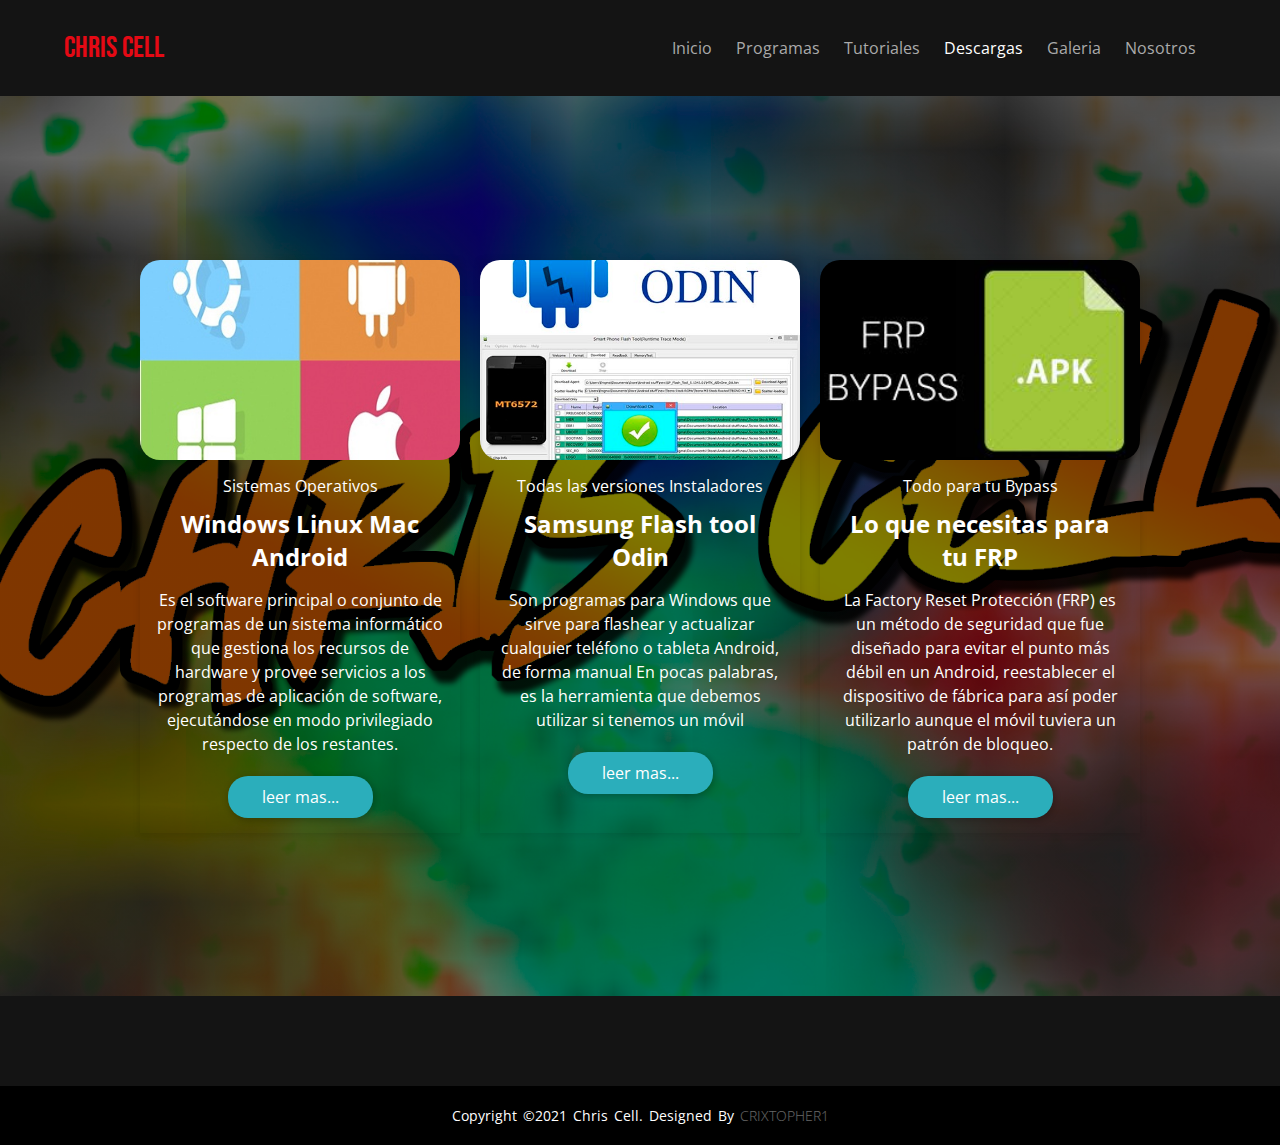
<file: menu/descargas/descargas.html>
<!DOCTYPE html>
<html lang="en">
<head>
	<meta charset="UTF-8">
	<meta name="viewport" content="width=device-width, initial-scale=1.0">
	<link rel="stylesheet" href="../../css/descargas.css">
	<link href="https://fonts.googleapis.com/css2?family=Bebas+Neue&family=Open+Sans:wght@400;600&display=swap" rel="stylesheet"> 
	<title>Chriss Cell</title>
    <link rel="shortcut icon" href="../../img/favico.png">
</head>
<body>
	<header>
		<div class="contenedor">
			<a href="../../index.html" class="logo"><h2 class="logotipo">Chris Cell</h2></a>
			<nav>
                
				<a href="../../index.html">Inicio</a> 
				<a href="../programas/programas.html"> Programas</a>
				<a href="../tutoriales/tutoriales.html">Tutoriales</a>
				<a href="../descargas/descargas.html" class="activo">Descargas</a>
				<a href="../galeria/galeria.html">Galeria</a>
				<a href="../nosotros/nosotros.html">Nosotros</a>
			</nav>
		</div>
	</header>
    
    <div class="pelicula-principal">
        
    <section class="post-list">
        <div class="content_1">
            <article class="post">
                <div class="post-header">
                    <div class="post-img-1"></div>
                </div>
                <div class="post-body">
                    <span>Sistemas Operativos</span>
                    <h2>Windows Linux Mac Android</h2>
                    <p>Es el software principal o conjunto de programas de un sistema informático que gestiona los recursos de hardware y provee servicios a los programas de aplicación de software, ejecutándose en modo privilegiado respecto de los restantes.</p>
                    <a href="sistemas.html" class="post-link">leer mas...</a>
                </div>
            </article>

            <article class="post">
                <div class="post-header">
                    <div class="post-img-2"></div>
                </div>
                <div class="post-body">
                    <span>Todas las versiones Instaladores</span>
                    <h2>Samsung Flash tool Odin</h2>
                    <p>Son programas para Windows que sirve para flashear y actualizar cualquier teléfono o tableta Android,  de forma manual En pocas palabras, es la herramienta que debemos utilizar si tenemos un móvil</p>
                    <a href="instaladores.html" class="post-link">leer mas...</a>
                </div>
            </article>

            <article class="post">
                <div class="post-header">
                    <div class="post-img-3"></div>
                </div>
                <div class="post-body">
                    <span>Todo para tu Bypass</span>
                    <h2>Lo que necesitas para tu FRP</h2>
                    <p>La Factory Reset Protección (FRP) es un método de seguridad que fue diseñado para evitar el punto más débil en un Android, reestablecer el dispositivo de fábrica para así poder utilizarlo aunque el móvil tuviera un patrón de bloqueo.</p>
                    <a href="frp.html" class="post-link">leer mas...</a>
                </div>
            </article>


        </div>

    </section>
   
          
    </div>
	<footer>
        <div class="footer-bottom">
            <p>copyright &copy;2021 Chris Cell. designed by <span>Crixtopher1</span></p>
        </div>
    </footer>
</body>
</html>
</file>
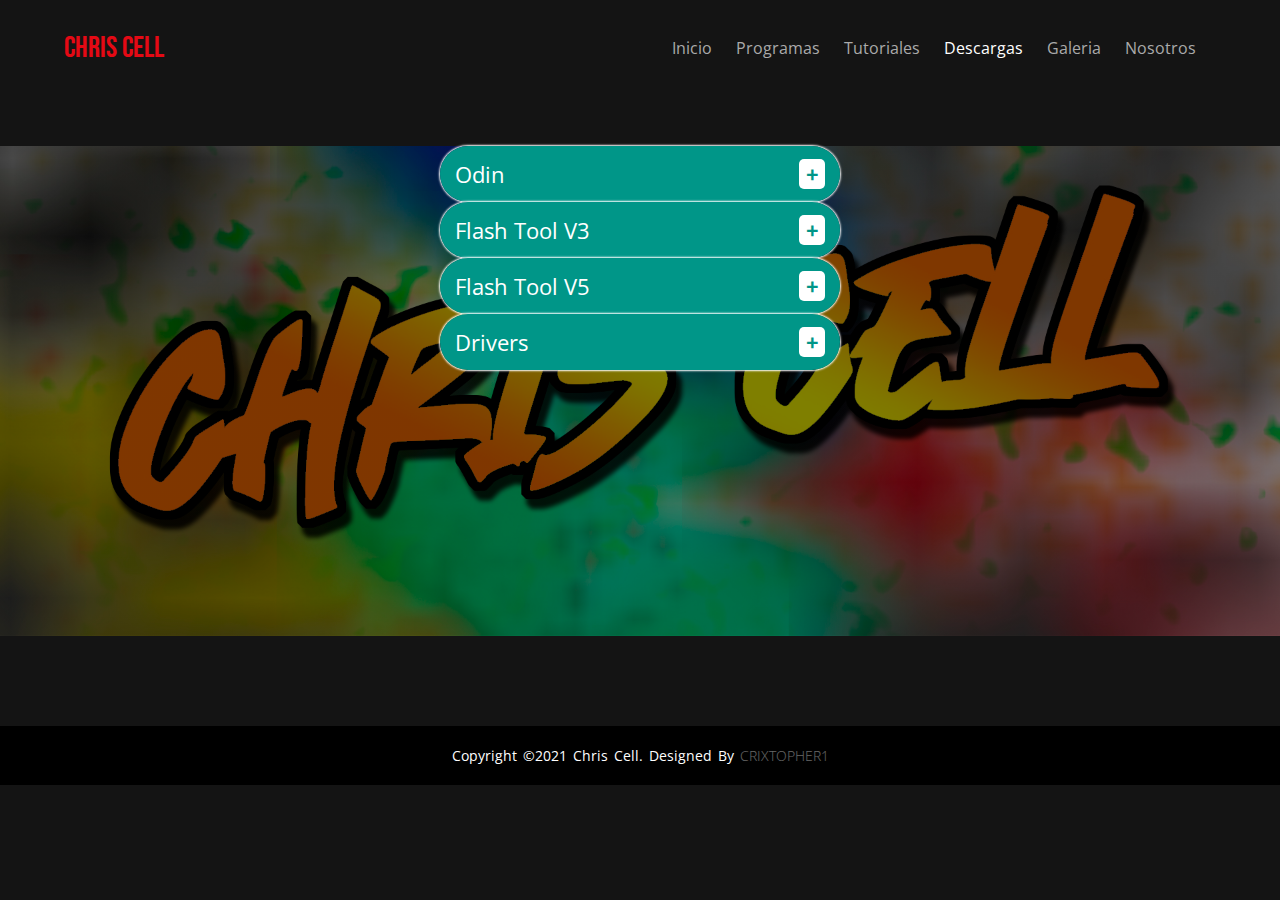
<file: menu/descargas/instaladores.html>
<!DOCTYPE html>
<html lang="en">
<head>
	<meta charset="UTF-8">
	<meta name="viewport" content="width=device-width, initial-scale=1.0">
	<link rel="stylesheet" href="../../css/descargas.css">
	<link href="https://fonts.googleapis.com/css2?family=Bebas+Neue&family=Open+Sans:wght@400;600&display=swap" rel="stylesheet"> 
	<title>Chriss Cell</title>
	<link rel="shortcut icon" href="../../img/favico.png">
</head>
<body>
	<header>
		<div class="contenedor">
			<a href="../../index.html" class="logo"><h2 class="logotipo">Chris Cell</h2></a>
			<nav>
                
				<a href="../../index.html">Inicio</a> 
				<a href="../programas/programas.html"> Programas</a>
				<a href="../tutoriales/tutoriales.html">Tutoriales</a>
				<a href="../descargas/descargas.html"class="activo">Descargas</a>
				<a href="../galeria/galeria.html">Galeria</a>
				<a href="../nosotros/nosotros.html">Nosotros</a>
			</nav>
		</div>
	</header>
    
   <div class="pelicula-principal">
        
   
		<div class="cont-menu">

            <div class="cont-enlace">

                <div class="opcion">
                    <p>Odin</p>
                    <p class="icono"> + </p>
                </div>

                <div class="enlace">
                    <a href="https://drive.google.com/file/d/1_0PMdM2eeMaPR1fGdozE52l8AB2Y-8Jn/view?usp=sharing" target="_blank">Odin3 v1.82</a>
                    <a href="https://drive.google.com/file/d/1UjqdZMzAkzYTds-_qELBedZBVntAAOQg/view?usp=sharing" target="_blank">Odin3 v1.85</a>
                    <a href="https://drive.google.com/file/d/1dIMktyCfMJM8w8xzAz5VKV2wvgwxOW2j/view?usp=sharing" target="_blank">Odin3 v1.86</a>
					<a href="https://drive.google.com/file/d/1qqWugoFQ5x5Exp_bHgOLugosl683KP4u/view?usp=sharing" target="_blank">Odin3 v1.87</a>
					<a href="https://drive.google.com/file/d/1eUSe5RMtl9us28X7OqNdI40rX5F1tYyl/view?usp=sharing" target="_blank">Odin3 v3.09</a>
					<a href="https://drive.google.com/file/d/1HgtX7quID5UAiylKle72YW3fEyoV0lBZ/view?usp=sharing" target="_blank">Odin3 v3.10.0</a>
					<a href="https://drive.google.com/file/d/189pwQWAV3lnXEMWQN6AEy7cPsYs_PJsa/view?usp=sharing" target="_blank">Odin3 v3.10.5</a>
					<a href="https://drive.google.com/file/d/1XowZ3v0RBStj7-QgYZmvI-qfJQmi-aUF/view?usp=sharing" target="_blank">Odin3 v3.10.6</a>
					<a href="https://drive.google.com/file/d/1CqxD6QRHS1UNqbWtIbdGMuHOH8N0hSps/view?usp=sharing" target="_blank">Odin3 v3.10.7</a>
					<a href="https://drive.google.com/file/d/11PvgI8QoKXrBiccqBoZBlwTzrjENP3am/view?usp=sharing" target="_blank">Odin3 v3.14.4</a>

                </div>

            </div>

            <div class="cont-enlace">

                <div class="opcion">
                    <p>Flash Tool V3</p>
                    <p class="icono"> + </p>
                </div>

                <div class="enlace">
                    <a href="https://drive.google.com/file/d/11q0canvHx9Nwpr0t_PSSPW2Dd6Qo4chr/view?usp=sharing" target="_blank">SP Flash Tool v3.1216</a>
					<a href="https://drive.google.com/file/d/1bGa_wjljZoY2FniPJ1iKT7psEmpnW8J-/view?usp=sharing" target="_blank">SP Flash Tool v3.1222</a>
					<a href="https://drive.google.com/file/d/1Wl1_OLovMdm_laPuK0FxASDY_-Dhw6Rf/view?usp=sharing" target="_blank">SP Flash Tool v3.1238</a>
					<a href="https://drive.google.com/file/d/1J4_oJwvr_rH1AhxZLo-cobYWa3GqIZti/view?usp=sharing" target="_blank">SP Flash Tool v3.1304</a>
					<a href="https://drive.google.com/file/d/1fFLjaRIEwCdXRjRspTwp1zo9E5pAWRxa/view?usp=sharing" target="_blank">SP Flash Tool v3.1312</a>
					<a href="https://drive.google.com/file/d/1REeNqdpP4fjYda2kw5M_3vTsX5WVMcm3/view?usp=sharing" target="_blank">SP Flash Tool v3.1316</a>
					<a href="https://drive.google.com/file/d/10M6rW3o78InyO_pGK6OYJf0HFtcim0eO/view?usp=sharing" target="_blank">SP Flash Tool v3.1328</a>
					<a href="https://drive.google.com/file/d/1frSSF0_0LVHDcdEOcz4fqxfZDPsxJbKm/view?usp=sharing" target="_blank">SP Flash Tool v3.1332</a>
					<a href="https://drive.google.com/file/d/1u03lKieGxSk2pHgNoBFDj1c1jWjOPX7p/view?usp=sharing" target="_blank">SP Flash Tool v3.1344</a>

                </div>

            </div>

			<div class="cont-enlace">

                <div class="opcion">
                    <p>Flash Tool V5</p>
                    <p class="icono"> + </p>
                </div>

                <div class="enlace">
                    <a href="https://drive.google.com/file/d/1znniVgKICcfGRWktRWTc7dVk6udmLhiy/view?usp=sharing" target="_blank">SP Flash Tool v5.1343</a>
					<a href="https://drive.google.com/file/d/1hvcSB4fsL3hRSmLWVWXZ_d6ZSCW9y6ed/view?usp=sharing" target="_blank">SP Flash Tool v5.1352</a>
					<a href="https://drive.google.com/file/d/1DlrUFjh1DEUo-IjGjmO01wjIDo5G-SaO/view?usp=sharing" target="_blank">SP Flash Tool v5.1436</a>
					<a href="https://drive.google.com/file/d/1ySKb7LT054blgJt0tusJUcTN86em9Zi_/view?usp=sharing" target="_blank">SP Flash Tool v5.1452</a>
					<a href="https://drive.google.com/file/d/1EKMWBi7wHXT4l34xp64Lft6rEIhKqDYz/view?usp=sharing" target="_blank">SP Flash Tool v5.1504</a>
					<a href="https://drive.google.com/file/d/1n7MAFEe322MfYsUwaJGS0AQcjuNHtfF3/view?usp=sharing" target="_blank">SP Flash Tool v5.1512</a>
					<a href="https://drive.google.com/file/d/1gSRLkYeqnqRtOSV5-BgM1haILO358qvt/view?usp=sharing" target="_blank">SP Flash Tool v5.1516</a>
					<a href="https://drive.google.com/file/d/1r6s0qrEwufP0E3a5zXsO1aQBqCprmScb/view?usp=sharing" target="_blank">SP Flash Tool v5.1520</a>
					<a href="https://drive.google.com/file/d/1h5Vu7Srw3ywTUuRL5C3zlq623AseKG22/view?usp=sharing" target="_blank">SP Flash Tool v5.1524</a>
					<a href="https://drive.google.com/file/d/1rguBSYUjoSy19QxqG5OGswTQmQyUPFDJ/view?usp=sharing" target="_blank">SP Flash Tool v5.1528</a>
					<a href="https://drive.google.com/file/d/1MO4WpSMBQyZrXWGKnEBDbZZaJVzZDcul/view?usp=sharing" target="_blank">SP Flash Tool v5.1532</a>
					<a href="https://drive.google.com/file/d/165Aquah_lyND6wmo3Src1ID6tXTsWYf3/view?usp=sharing" target="_blank">SP Flash Tool v5.1548</a>
					<a href="https://drive.google.com/file/d/1fAcUw_ls0q9nvdwnA27rcdECvHSSN0ur/view?usp=sharing" target="_blank">SP Flash Tool v5.1552</a>
					<a href="https://drive.google.com/file/d/1Fs9XztQ-RYQzGbCJ33YhCGZQ7_IFDifh/view?usp=sharing" target="_blank">SP Flash Tool v5.1604</a>
					<a href="https://drive.google.com/file/d/1yJpwLQKxKOjm6ie7TXWzbe5VDvk3RdAl/view?usp=sharing" target="_blank">SP Flash Tool v5.1612</a>
					<a href="https://drive.google.com/file/d/1MJ9vT_CEkfOIsgWzlRXtYaepvXzvKAcD/view?usp=sharing" target="_blank">SP Flash Tool v5.1616</a>
					<a href="https://drive.google.com/file/d/1E4Zrr27ZQJbEmlRuEeTIYOQWXlAjLXit/view?usp=sharing" target="_blank">SP Flash Tool v5.1620</a>
					<a href="https://drive.google.com/file/d/1H-dl1MVmOV5r8PJ3VGMP28JgetNGdcP1/view?usp=sharing" target="_blank">SP Flash Tool v5.1624</a>
					<a href="https://drive.google.com/file/d/1wAA6U4QhOzwuwUK8QMUogVpZEnEp5VYz/view?usp=sharing" target="_blank">SP Flash Tool v5.1628</a>
					<a href="https://drive.google.com/file/d/19yaRIIgs-7kxBV9oeZgLcoev80rLgk8j/view?usp=sharing" target="_blank">SP Flash Tool v5.1632</a>
					<a href="https://drive.google.com/file/d/1Qjw6XE_vtjVGnZzS36__xw4dbi_c807o/view?usp=sharing" target="_blank">SP Flash Tool v5.1636</a>
					<a href="https://drive.google.com/file/d/1sWfHcA1E4iS-WWgJufqdVbUwfubyeOBM/view?usp=sharing" target="_blank">SP Flash Tool v5.1640</a>
					<a href="https://drive.google.com/file/d/1Guyp5PcuHNMjOJZ19qn-2vx1MPXStxer/view?usp=sharing" target="_blank">SP Flash Tool v5.1644</a>
					<a href="https://drive.google.com/file/d/1ZSR4TDIZCiCqlaNhfqsVhy7Q513yDCI7/view?usp=sharing" target="_blank">SP Flash Tool v5.1648</a>
					<a href="https://drive.google.com/file/d/1lTaMorjpBuvQOLT4nU50nAhX3ozlnhAp/view?usp=sharing" target="_blank">SP Flash Tool v5.1708</a>
					<a href="https://drive.google.com/file/d/1skGASltKDDsWu2xWKJfwi0q1vmVZqv5k/view?usp=sharing" target="_blank">SP Flash Tool v5.1712</a>
					<a href="https://drive.google.com/file/d/1UlGk5B1RNP8eQ0zXLeLO0LHuCfdYwn19/view?usp=sharing" target="_blank">SP Flash Tool v5.1716</a>
					<a href="https://drive.google.com/file/d/1giVucRJ5WkZYpRmL9w1yTxGmT3zoOs43/view?usp=sharing" target="_blank">SP Flash Tool v5.1720</a>
					<a href="https://drive.google.com/file/d/1808bSvWZ7fVV4iPS96J6k19iXxs6oMNf/view?usp=sharing" target="_blank">SP Flash Tool v5.1724</a>
					<a href="https://drive.google.com/file/d/1-ssydHheCn8R0EnDD6gJgji8AG-9oV9S/view?usp=sharing" target="_blank">SP Flash Tool v5.1728</a>
					<a href="https://drive.google.com/file/d/1-WH-C6eRiQ4gf41vTGZsuful6t9DWA7K/view?usp=sharing" target="_blank">SP Flash Tool v5.1736</a>
					<a href="https://drive.google.com/file/d/1gQKjrv82b01hm2ROXvXZ-3HcfiIFmxyw/view?usp=sharing" target="_blank">SP Flash Tool v5.1744</a>
					<a href="https://drive.google.com/file/d/1Z8yXbx4i4YsqsOfB8ECK6aWTn5eMblV1/view?usp=sharing" target="_blank">SP Flash Tool v5.1752</a>
					<a href="https://drive.google.com/file/d/1jH1B0e-tepmHaR9b-wpbQhoS6blivptd/view?usp=sharing" target="_blank">SP Flash Tool v5.1804</a>
					<a href="https://drive.google.com/file/d/1CYaUFt-49sgz0w13HUMvEHPcuceSo3Gz/view?usp=sharing" target="_blank">SP Flash Tool v5.1812</a>
					<a href="https://drive.google.com/file/d/13gTn-4NkwSRQ83mpI3nk7Hd4hNKMpyXA/view?usp=sharing" target="_blank">SP Flash Tool v5.1816</a>
					<a href="https://drive.google.com/file/d/19yFOCbOiObTY_lj9NynFIXxaVVacRZmH/view?usp=sharing" target="_blank">SP Flash Tool v5.1820</a>
					<a href="https://drive.google.com/file/d/16txk1-s-2V7hwllLD9TlU1c5ATV6jCZ-/view?usp=sharing" target="_blank">SP Flash Tool v5.1824</a>
					<a href="https://drive.google.com/file/d/1R_-oC2_F-QnbdD-A5kAVvtU0J1wnbmyK/view?usp=sharing" target="_blank">SP Flash Tool v5.1828</a>
					<a href="https://drive.google.com/file/d/1JcGBv5l83CUFDGEb9zXQncr1ReY9B1Dz/view?usp=sharing" target="_blank">SP Flash Tool v5.1836</a>
					<a href="https://drive.google.com/file/d/1eq-A6sX2pXIa2Ay6ZTpAMWtOnne3DPE9/view?usp=sharing" target="_blank">SP Flash Tool v5.1844</a>
					<a href="https://drive.google.com/file/d/1GvyBgqTF-fn1Eq0h0p9dH67uhUL25Ird/view?usp=sharing" target="_blank">SP Flash Tool v5.1904</a>
					<a href="https://drive.google.com/file/d/1OGU7P3786UwopK7ySMIIBY6HZQf-sraH/view?usp=sharing" target="_blank">SP Flash Tool v5.1912</a>
					<a href="https://drive.google.com/file/d/16uN3tvaxYnpZ09o7NfdDkT5wU38DON3j/view?usp=sharing" target="_blank">SP Flash Tool v5.1916</a>
					<a href="https://drive.google.com/file/d/169GnfmqibgdwlmcYH_LaOEC3W8cBhZUv/view?usp=sharing" target="_blank">SP Flash Tool v5.1920</a>
					<a href="https://drive.google.com/file/d/12Iw6tapsl7vHoRTZ4nxAmEEDTsqAuI9L/view?usp=sharing" target="_blank">SP Flash Tool v5.1924</a>
					<a href="https://drive.google.com/file/d/1v6bpmWHkhWe6QX47tjKcBw8AFs2ghtnW/view?usp=sharing" target="_blank">SP Flash Tool v5.1936</a>
					<a href="https://drive.google.com/file/d/1G9Ule9jz0uBja4KCKFCZbtscjz3n56UP/view?usp=sharing" target="_blank">SP Flash Tool v5.1944</a>
					<a href="https://drive.google.com/file/d/1F_NEnbHzzQIdJxHnXGswJLYiqDAVlT-F/view?usp=sharing" target="_blank">SP Flash Tool v5.1952</a>
					<a href="https://drive.google.com/file/d/1W26pywsj0Bgk9FLnQ8tdcaGGm5i8JzeF/view?usp=sharing" target="_blank">SP Flash Tool v5.2016</a>
					<a href="https://drive.google.com/file/d/1iUjuAvoZk-kQMu4l9BBU2Qw4RlUQlWqH/view?usp=sharing" target="_blank">SP Flash Tool v5.2020</a>
					<a href="https://drive.google.com/file/d/1pErF5InJLsql9j1xCk_oTnwpHaP_m1DC/view?usp=sharing" target="_blank">SP Flash Tool v5.2028</a>
					<a href="https://drive.google.com/file/d/1R8RJMSIG3lwt3gMP041vF2BmtNPd8d9N/view?usp=sharing" target="_blank">SP Flash Tool v5.2032</a>
					<a href="https://drive.google.com/file/d/11IkS_lZ7L8WApZi7cJosYaeaHcrCNBuL/view?usp=sharing" target="_blank">SP Flash Tool v5.2036</a>
					<a href="https://drive.google.com/file/d/1fIb563p3iV74-R4S3wOpkZ6SXvZBCOlv/view?usp=sharing" target="_blank">SP Flash Tool v5.2044</a>
					<a href="https://drive.google.com/file/d/1QfrIjhxeW_WYCru-aAX4cVpEZ0ioDfD9/view?usp=sharing" target="_blank">SP Flash Tool v5.2052</a>
					<a href="https://drive.google.com/file/d/1AbNYAPkiEc9wKM7KnQujAfGA-LL3wmiD/view?usp=sharing" target="_blank">SP Flash Tool v5.2104</a>

                </div>

            </div>

            <div class="cont-enlace">

                <div class="opcion">
                    <p>Drivers</p>
                    <p class="icono"> + </p>
                </div>

                <div class="enlace">
                    <a href="https://drive.google.com/file/d/1_ykcbT_O641Qo6O12W4Afk238xUNl1df/view?usp=sharing" target="_blank">Drivers Preloader | MTK | MT65xx | MT67xx</a>
                    <a href="https://drive.google.com/file/d/1j1QPHGKs2fO733J956LuercHBGWlovh-/view?usp=sharing" target="_blank">Drivers CDC Y Drivers VCOM</a>
                    <a href="https://drive.google.com/file/d/1-ZwIOIpbGOTABMvaESfLQx-ft96gYj0F/view?usp=sharing" target="_blank">Drivers Spreadtrum </a>
					<a href="https://drive.google.com/file/d/1OUXWC5agYIDQRNASUcuUuut-jE2BlGSH/view?usp=sharing" target="_blank">Drivers Samsung</a>

                </div>

            </div>




        </div>

    </div>
	<footer>
        <div class="footer-bottom">
            <p>copyright &copy;2021 Chris Cell. designed by <span>Crixtopher1</span></p>
        </div>
    </footer>
	<script src="../../js/instaladores.js"></script>
</body>

</html>
</file>
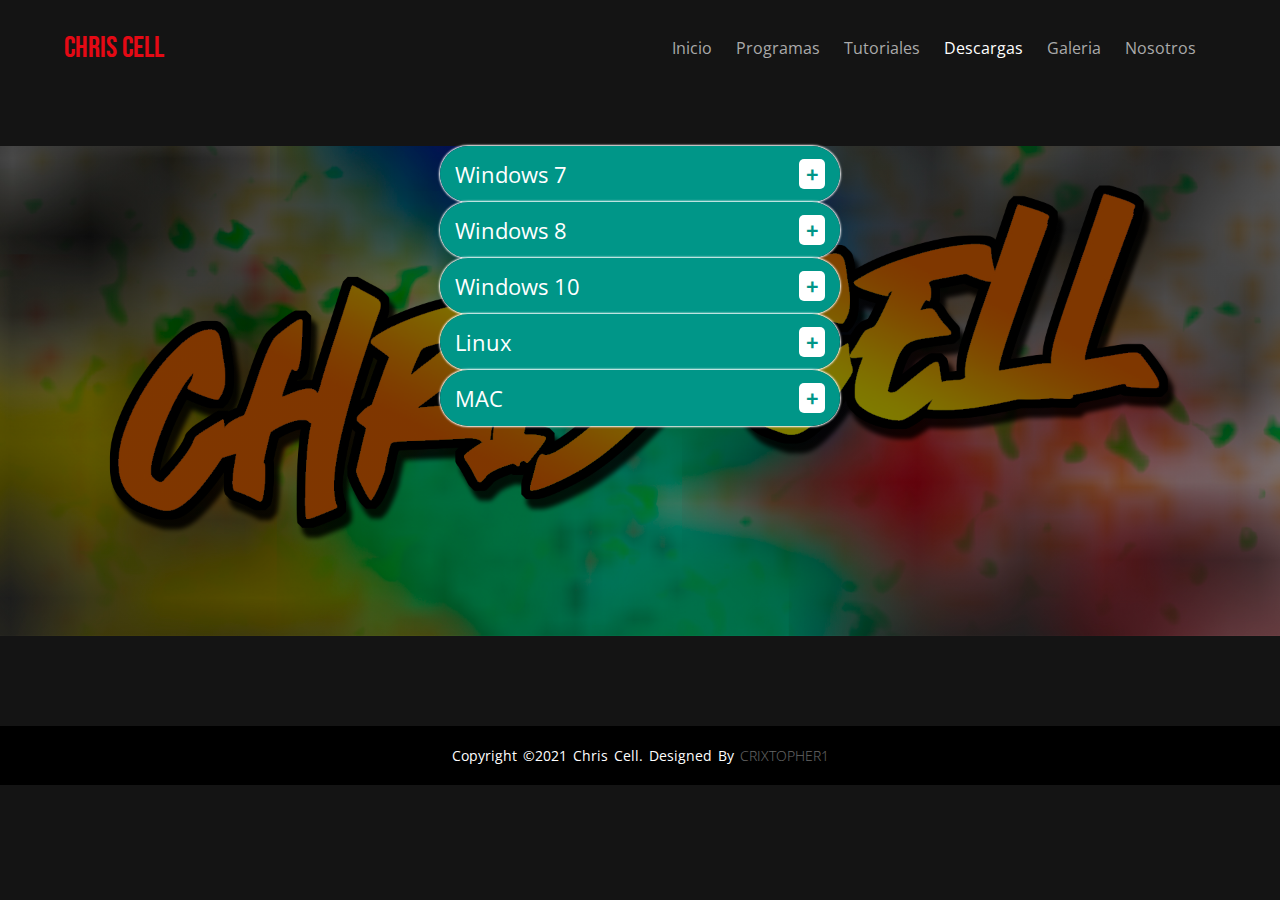
<file: menu/descargas/sistemas.html>
<!DOCTYPE html>
<html lang="en">
<head>
	<meta charset="UTF-8">
	<meta name="viewport" content="width=device-width, initial-scale=1.0">
	<link rel="stylesheet" href="../../css/descargas.css">
	<link href="https://fonts.googleapis.com/css2?family=Bebas+Neue&family=Open+Sans:wght@400;600&display=swap" rel="stylesheet"> 
	<title>Chriss Cell</title>
	<link rel="shortcut icon" href="../../img/favico.png">
</head>
<body>
	<header>
		<div class="contenedor">
			<a href="../../index.html" class="logo"><h2 class="logotipo">Chris Cell</h2></a>
			<nav>
                
				<a href="../../index.html">Inicio</a> 
				<a href="../programas/programas.html"> Programas</a>
				<a href="../tutoriales/tutoriales.html">Tutoriales</a>
				<a href="../descargas/descargas.html"class="activo">Descargas</a>
				<a href="../galeria/galeria.html">Galeria</a>
				<a href="../nosotros/nosotros.html">Nosotros</a>
			</nav>
		</div>
	</header>
    
   <div class="pelicula-principal">
        
	<div class="cont-menu">

		<div class="cont-enlace">

			<div class="opcion">
				<p>Windows 7</p>
				<p class="icono"> + </p>
			</div>

			<div class="enlace">
				<a href="https://www.mediafire.com/file/a8x7mg8jfp0ajld/Windows_7_Ultimate_SP1_x32.rar/file" target="_blank">32 Bit</a>
				<a href="https://www.mediafire.com/file/0sja4epckit2i1x/Windows_7_Ultimate_SP1_x64.rar/file" target="_blank">64 Bit</a>


			</div>

		</div>

		<div class="cont-enlace">

			<div class="opcion">
				<p>Windows 8</p>
				<p class="icono"> + </p>
			</div>

			<div class="enlace">
				<a href="https://www.mediafire.com/file/opb15bur6br6637/Windows_8.1_x32.rar/file" target="_blank">32 Bit</a>
				<a href="https://www.mediafire.com/file/yy221zn7xu3kr7z/Windows_8.1_x64.rar/file" target="_blank">64 Bit</a>

			</div>

		</div>

		<div class="cont-enlace">

			<div class="opcion">
				<p>Windows 10</p>
				<p class="icono"> + </p>
			</div>

			<div class="enlace">
				<a href="https://drive.google.com/file/d/1nSNUMUuWXUP2k9qIMqZEH5DIO4lxZUZU/view?usp=sharing" target="_blank">W10 32Bit 2020</a>
				<a href="https://drive.google.com/file/d/1GwbEp-LMC8zgwmVpg4wHuSaW1qPb_SP7/view?usp=sharing" target="_blank">W10 64Bit 2020</a>
				<a href="https://drive.google.com/file/d/1o2_IttazTSovzj_ejNvkaoC2nb9OZLH1/view?usp=sharing" target="_blank">W10 32Bit 2021</a>
				<a href="https://drive.google.com/file/d/1WYrforHV8C_PFgekvspFNfAvz4BiAAVe/view?usp=sharing" target="_blank">W10 64Bit 2021</a>


			</div>

		</div>

		<div class="cont-enlace">

			<div class="opcion">
				<p>Linux</p>
				<p class="icono"> + </p>
			</div>

			<div class="enlace">
				<a href="https://ubuntu.com/download/desktop/thank-you?version=20.04.2.0&architecture=amd64" target="_blank">Ubuntu</a>
				<a href="https://drive.google.com/file/d/1vfdltvum6h-igTomg92HWnQeuzinFME6/view?usp=sharing" target="_blank">Kali Linux</a>
			</div>

		</div>

		<div class="cont-enlace">

			<div class="opcion">
				<p>MAC</p>
				<p class="icono"> + </p>
			</div>

			<div class="enlace">
				<a href="#" target="_blank">Catalina</a>
				<a href="#" target="_blank">Sierra</a>

			</div>

		</div>


	</div>
          
</div>
	<footer>
        <div class="footer-bottom">
            <p>copyright &copy;2021 Chris Cell. designed by <span>Crixtopher1</span></p>
        </div>
    </footer>
	<script src="../../js/instaladores.js"></script>
</body>
</html>
</file>
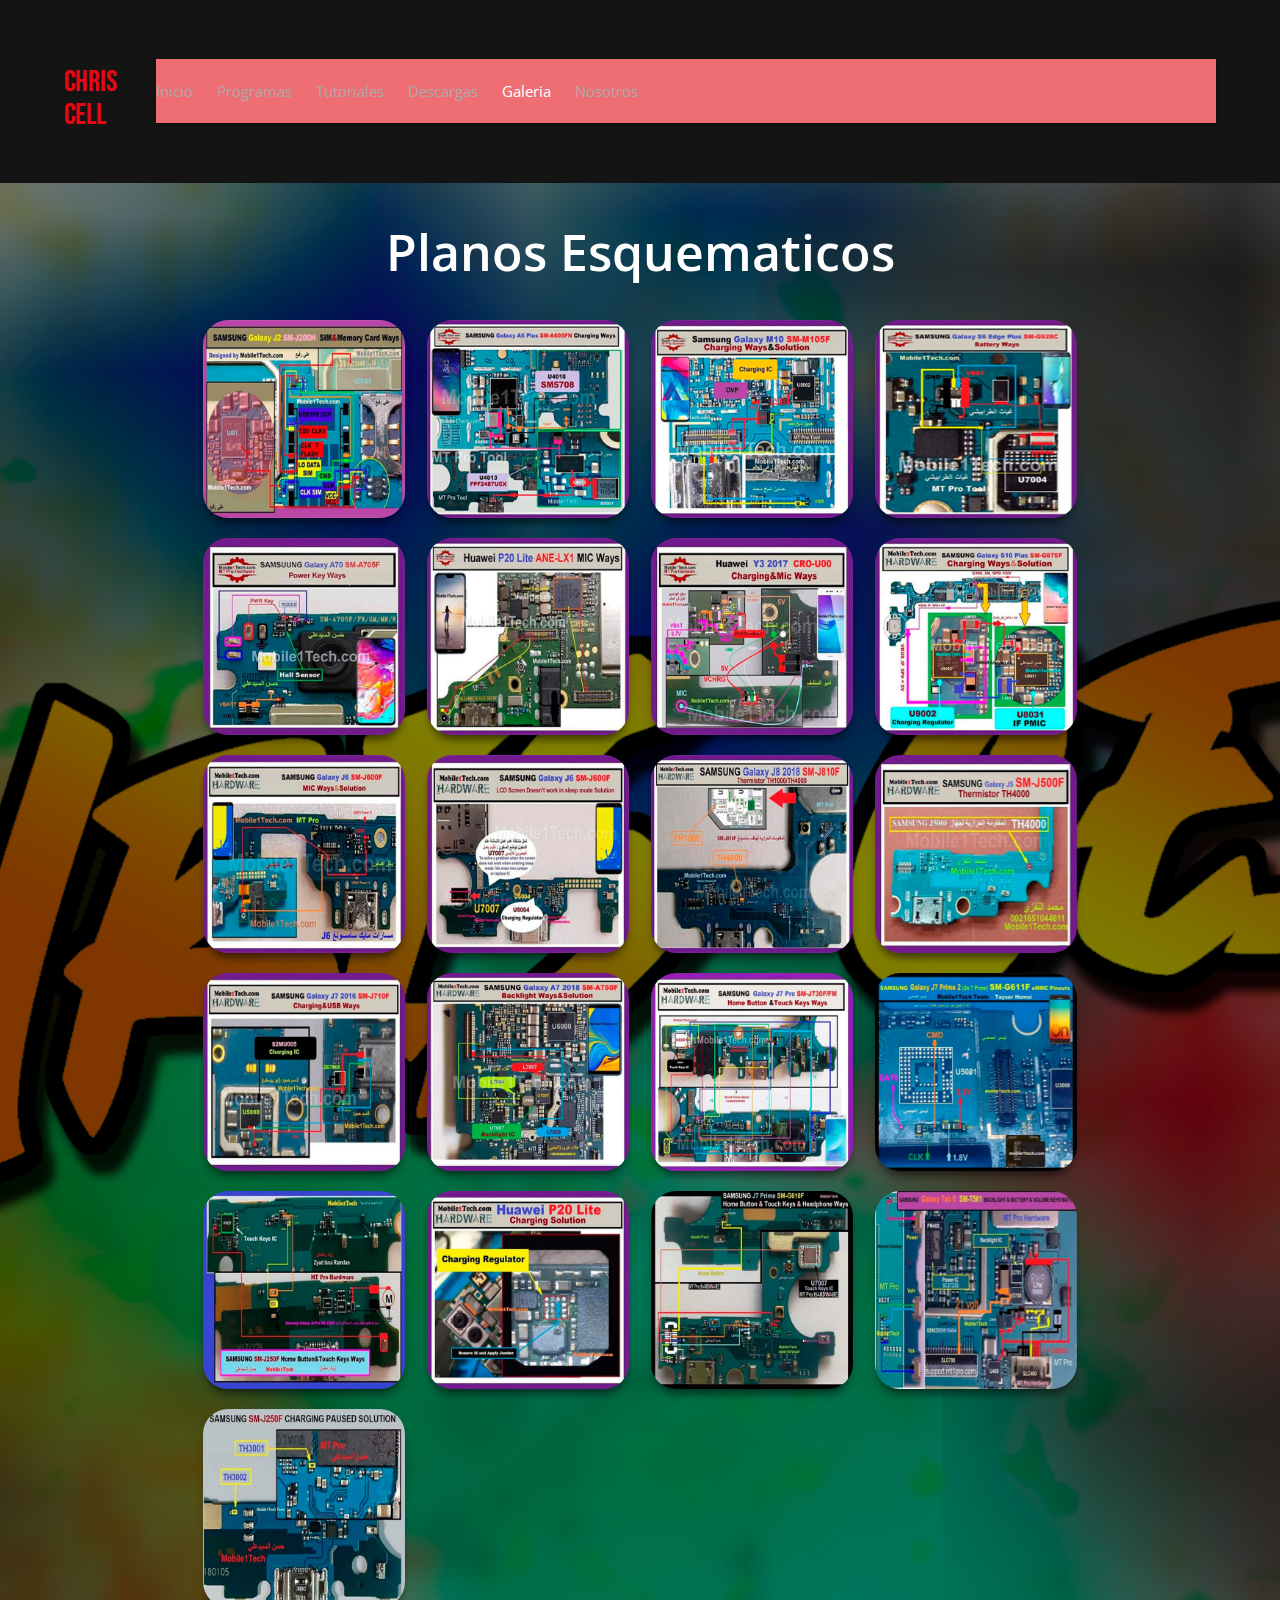
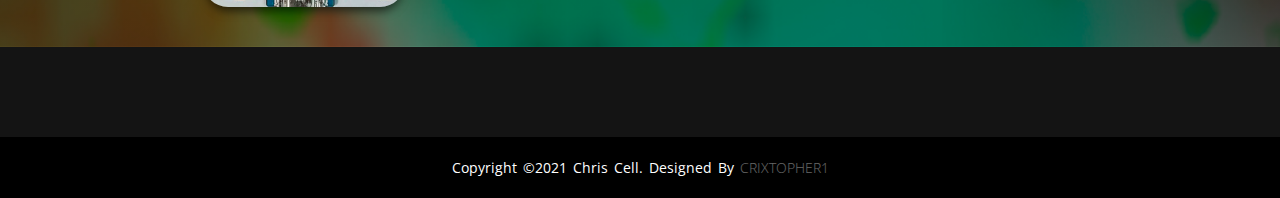
<file: menu/galeria/galeria.html>
<!DOCTYPE html>
<html lang="es">
<head>
     <meta http-equiv="Content-Type" content="text/html; charset=UTF-8">
     <meta name="viewport" content="width=device-width, initial-scale=1.0">
     <meta http-equiv="X-UA-Compatible" content="ie=edge">
     <link rel="shortcut icon" href="../../img/favico.png">
 <!--esta parte causa falla en el menu -->    <link rel="stylesheet" href="https://cdnjs.cloudflare.com/ajax/libs/materialize/1.0.0/css/materialize.min.css">
     <link rel="stylesheet" href="../../css/estilos.css">
     <link href="https://fonts.googleapis.com/css2?family=Bebas+Neue&family=Open+Sans:wght@400;600&display=swap" rel="stylesheet"> 
     <title>Chris Cell</title>
</head>
<body>
     <header>
		<div class="contenedor">
			<a href="../../index.html" class="logo"><h2 class="logotipo">Chris Cell</h2></a>
			<nav>
				<a href="../../index.html">Inicio</a>
				<a href="../programas/programas.html">Programas</a>
				<a href="../tutoriales/tutoriales.html">Tutoriales</a>
				<a href="../descargas/descargas.html" >Descargas</a>
				<a href="../galeria/galeria.html" class="activo">Galeria</a>
				<a href="../nosotros/nosotros.html">Nosotros</a>
			</nav>
		</div>    
	</header>

          <div class="pelicula-principal">
     <main class="container">
          <div class="row">
               <div class="col s12 center-align">
                    <h1 class="titulo">Planos Esquematicos</h1>
               </div>
          </div>

          <div class="row galeria">
               <div class="col s12 m4 l3">
                    <div class="material-placeholder">
                         <img src="../../img/galeriaimg/1.jpg" alt="" class="responsive-img materialboxed" data-caption="jumper para pistas de sim card y memory card">
                    </div>
               </div>
               
               <div class="col s12 m4 l3">
                    <div class="material-placeholder">
                         <img src="../../img/galeriaimg/2.jpg" alt="" class="responsive-img materialboxed" data-caption="Circuito de carga">
                    </div>
               </div>
               
               <div class="col s12 m4 l3">
                    <div class="material-placeholder"><img src="../../img/galeriaimg/3.jpg" alt="" class="responsive-img materialboxed" data-caption="Circuito de carga"></div>
               </div>
               
               <div class="col s12 m4 l3">
                    <div class="material-placeholder"><img src="../../img/galeriaimg/4.jpg" alt="" class="responsive-img materialboxed" data-caption="pista de bateria"></div>
               </div>
               
               <div class="col s12 m4 l3">
                    <div class="material-placeholder"><img src="../../img/galeriaimg/5.jpg" alt="" class="responsive-img materialboxed" data-caption="pista boton power"></div>
               </div>
               
               <div class="col s12 m4 l3">
                    <div class="material-placeholder"><img src="../../img/galeriaimg/6.jpg" alt="" class="responsive-img materialboxed" data-caption="carga"></div>
               </div>
               
               <div class="col s12 m4 l3">
                    <div class="material-placeholder"><img src="../../img/galeriaimg/7.jpg" alt="" class="responsive-img materialboxed" data-caption="pista de carga y usb"></div>
               </div>
               
               <div class="col s12 m4 l3">
                    <div class="material-placeholder"><img src="../../img/galeriaimg/8.jpg" alt="" class="responsive-img materialboxed" data-caption="solucion carga falsa"></div>
               </div>
               
               <div class="col s12 m4 l3">
                    <div class="material-placeholder"><img src="../../img/galeriaimg/9.jpg" alt="" class="responsive-img materialboxed" data-caption="pista microfono"></div>
               </div>
               
               <div class="col s12 m4 l3">
                    <div class="material-placeholder"><img src="../../img/galeriaimg/10.jpg" alt="" class="responsive-img materialboxed" data-caption="solucion carga lenta."></div>
               </div>
               
               <div class="col s12 m4 l3">
                    <div class="material-placeholder"><img src="../../img/galeriaimg/11.jpg" alt="" class="responsive-img materialboxed" data-caption="termistor alta temperatura"></div>
               </div>
               
               <div class="col s12 m4 l3">
                    <div class="material-placeholder"><img src="../../img/galeriaimg/12.jpg" alt="" class="responsive-img materialboxed" data-caption="termistor alta temperatura."></div>
               </div>

               <div class="col s12 m4 l3">
                    <div class="material-placeholder"><img src="../../img/galeriaimg/13.jpg" alt="" class="responsive-img materialboxed" data-caption="pista de carga y usb"></div>
               </div>

               <div class="col s12 m4 l3">
                    <div class="material-placeholder"><img src="../../img/galeriaimg/14.jpg" alt="" class="responsive-img materialboxed" data-caption="solucion pantalla negra"></div>
               </div>

               <div class="col s12 m4 l3">
                    <div class="material-placeholder"><img src="../../img/galeriaimg/15.jpg" alt="" class="responsive-img materialboxed" data-caption="solucion boton home regreso y ventanas"></div>
               </div>

               <div class="col s12 m4 l3">
                    <div class="material-placeholder"><img src="../../img/galeriaimg/16.jpg" alt="" class="responsive-img materialboxed" data-caption="coneccion emmc"></div>
               </div>

               <div class="col s12 m4 l3">
                    <div class="material-placeholder"><img src="../../img/galeriaimg/17.jpg" alt="" class="responsive-img materialboxed" data-caption="solucion boton home regreso y ventanas"></div>
               </div>

               <div class="col s12 m4 l3">
                    <div class="material-placeholder"><img src="../../img/galeriaimg/18.jpg" alt="" class="responsive-img materialboxed" data-caption="regulador de carga"></div>
               </div>

               <div class="col s12 m4 l3">
                    <div class="material-placeholder"><img src="../../img/galeriaimg/19.jpg" alt="" class="responsive-img materialboxed" data-caption="solucion boton home regreso y ventanas"></div>
               </div>

               <div class="col s12 m4 l3">
                    <div class="material-placeholder"><img src="../../img/galeriaimg/20.jpg" alt="" class="responsive-img materialboxed" data-caption="solucion blacklight bateria y botones de volumen"></div>
               </div>

               <div class="col s12 m4 l3">
                    <div class="material-placeholder"><img src="../../img/galeriaimg/21.jpg" alt="" class="responsive-img materialboxed" data-caption="solucion carga pausada"></div>
               </div>
          </div>
     </main>

          </div>

     <script src="https://cdnjs.cloudflare.com/ajax/libs/materialize/1.0.0/js/materialize.min.js"></script>
     <script src="../../js/maing.js"></script>

     <footer>
          <div class="footer-bottom">
              <p>copyright &copy;2021 Chris Cell. designed by <span>Crixtopher1</span></p>
          </div>
      </footer>
</body>
</html>
</file>
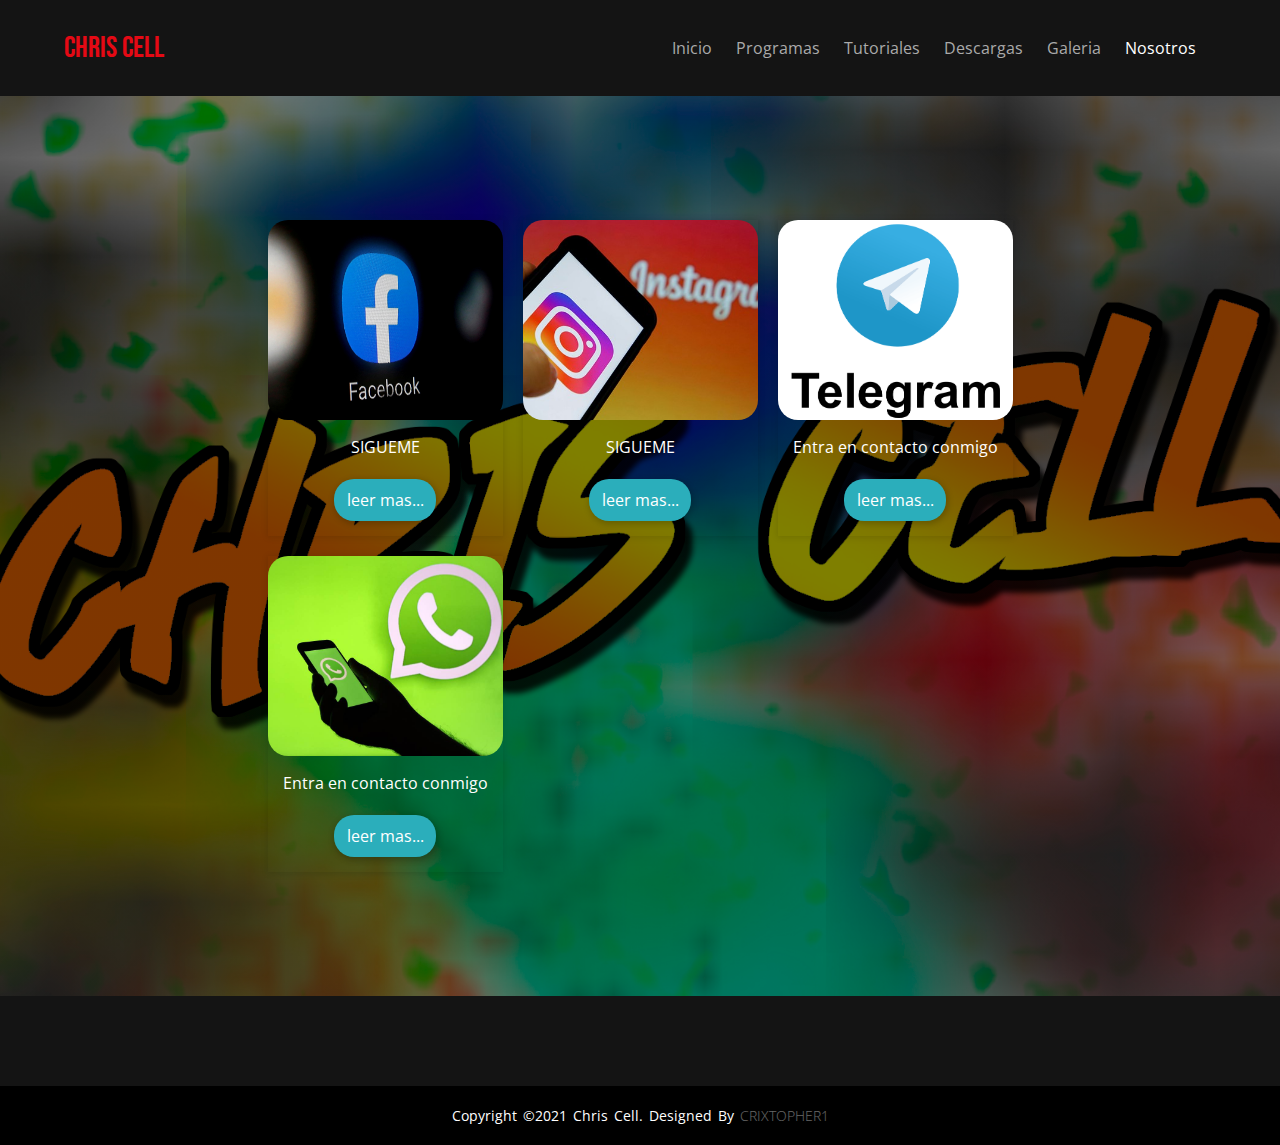
<file: menu/nosotros/nosotros.html>
<!DOCTYPE html>
<html lang="en">
<head>
	<meta charset="UTF-8">
	<meta name="viewport" content="width=device-width, initial-scale=1.0">
	<link rel="stylesheet" href="../../css/descargas.css">
	<link href="https://fonts.googleapis.com/css2?family=Bebas+Neue&family=Open+Sans:wght@400;600&display=swap" rel="stylesheet"> 
	<title>Chriss Cell</title>
	<link rel="shortcut icon" href="../../img/favico.png">
</head>
<body>
	<header>
		<div class="contenedor">
			<a href="../../index.html" class="logo"><h2 class="logotipo">Chris Cell</h2></a>
			<nav>
				<a href="../../index.html">Inicio</a>
				<a href="../programas/programas.html">Programas</a>
				<a href="../tutoriales/tutoriales.html">Tutoriales</a>
				<a href="../descargas/descargas.html" >Descargas</a>
				<a href="../galeria/galeria.html">Galeria</a>
				<a href="../nosotros/nosotros.html" class="activo">Nosotros</a>
			</nav>
		</div>
	</header>

    <div class="pelicula-principal">

		<section class="post-list">
			<div class="content_1">
				<article class="post">
					<div class="post-header">
						<div class="post-img-7"></div>
					</div>
					<div class="post-body">
						<p>SIGUEME</p>
						<a href="https://www.facebook.com/cristofer.mq/" target="_blank" class="post-link">leer mas...</a>
					</div>
				</article>
	
				<article class="post">
					<div class="post-header">
						<div class="post-img-8"></div>
					</div>
					<div class="post-body">
						<p>SIGUEME</p>
						<a href="https://www.instagram.com/christopher._marquina/" target="_blank"class="post-link">leer mas...</a>
					</div>
				</article>
	
				<article class="post">
					<div class="post-header">
						<div class="post-img-9"></div>
					</div>
					<div class="post-body">

						<p>Entra en contacto conmigo</p>
						<a href="https://t.me/Crixtopher1" target="_blank" class="post-link">leer mas...</a>
					</div>
				</article>

				<article class="post">
					<div class="post-header">
						<div class="post-img-99"></div>
					</div>
					<div class="post-body">

						<p>Entra en contacto conmigo</p>
						<a href="https://wa.link/rsyhnh" target="_blank" class="post-link">leer mas...</a>
					</div>
				</article>
	
	
			</div>
	
		</section>

    </div>
	<footer>
        <div class="footer-bottom">
            <p>copyright &copy;2021 Chris Cell. designed by <span>Crixtopher1</span></p>
        </div>
    </footer>

</body>

</html>
</file>
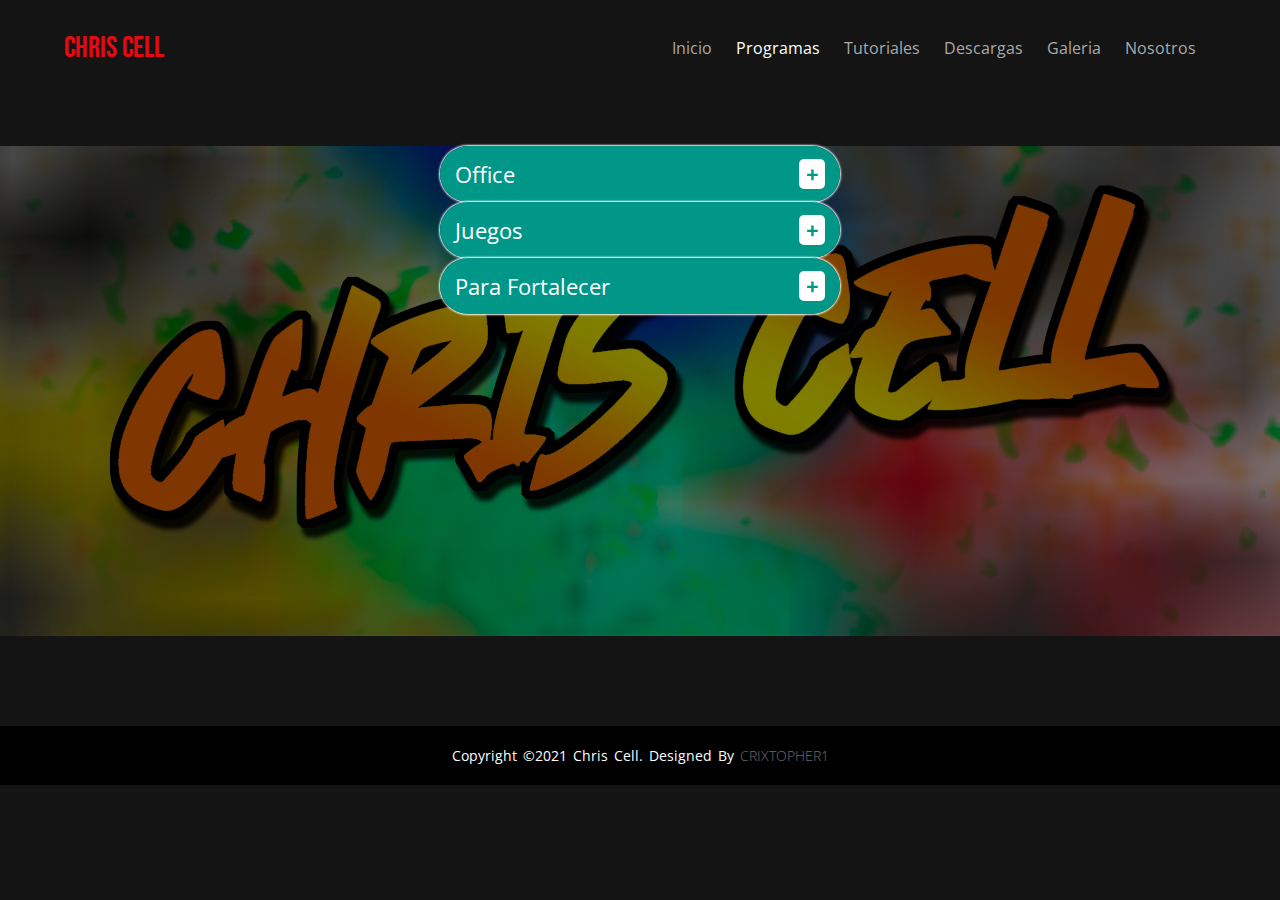
<file: menu/programas/ofi.html>
<!DOCTYPE html>
<html lang="en">
<head>
	<meta charset="UTF-8">
	<meta name="viewport" content="width=device-width, initial-scale=1.0">
	<link rel="stylesheet" href="../../css/descargas.css">
	<link href="https://fonts.googleapis.com/css2?family=Bebas+Neue&family=Open+Sans:wght@400;600&display=swap" rel="stylesheet"> 
	<title>Chriss Cell</title>
	<link rel="shortcut icon" href="../../img/favico.png">
</head>
<body>
	<header>
		<div class="contenedor">
			<a href="../../index.html" class="logo"><h2 class="logotipo">Chris Cell</h2></a>
			<nav>
				<a href="../../index.html">Inicio</a>
				<a href="../programas/programas.html" class="activo">Programas</a>
				<a href="../tutoriales/tutoriales.html">Tutoriales</a>
				<a href="../descargas/descargas.html">Descargas</a>
				<a href="../galeria/galeria.html">Galeria</a>
				<a href="../nosotros/nosotros.html">Nosotros</a>
			</nav>
		</div>
	</header>

    <div class="pelicula-principal">

        <div class="cont-menu">

            <div class="cont-enlace">
    
                <div class="opcion">
                    <p>Office</p>
                    <p class="icono"> + </p>
                </div>
    
                <div class="enlace">
                    <a href="https://drive.google.com/file/d/1URBlK1Y_9g6JyXGzA5sPURtey3tZzR3t/view?usp=sharing" target="_blank">Microsoft Office 2007</a>
                    <a href="https://www.mediafire.com/file/980m3mvw9pk1rth/MO201.txt/file" target="_blank">Microsoft Office 2010</a>
                    <a href="https://www.mediafire.com/file/4u5qoymyl9yody7/OIUQ16AZ64.7z/file" target="_blank">Microsoft Office 2016</a>
                    <a href="https://drive.google.com/file/d/1AOhc3Tu56IOziUdL44dvpqEhqFhiJVv0/view?usp=sharing" target="_blank">Microsoft Office 2019</a>
    
    
                </div>
    
            </div>
    
            <div class="cont-enlace">
    
                <div class="opcion">
                    <p>Juegos</p>
                    <p class="icono"> + </p>
                </div>
    
                <div class="enlace">
                    <a href="https://www.mediafire.com/file/i7uwz7ez0ojltvj/Warcraft_III_rubattle_-_brad_asencios.rar/file" target="_blank">Dota 1 warcraft</a>
                    <a href="https://drive.google.com/file/d/1dreY9ovBo0sbOMqmYC1IZmSQLEO4vqin/view?usp=sharing" target="_blank">Fast and Furious Crossroads Deluxe Edition</a>
                    <a href="https://drive.google.com/file/d/1s9jIbEg7xjFnG8dpnqPVP4nYcjJfrpYi/view?usp=sharing" target="_blank">One Piece Pirate Warriors 4 </a>
                    <a href="https://drive.google.com/file/d/1ZQJTp7vPhbUBfOVITKH6hE6qgviyNVL4/view?usp=sharing" target="_blank">Control</a>
                    <a href="https://drive.google.com/file/d/1uZYiPSsYGkwf1Zzl4bu0sCo0PR-5ftnj/view?usp=sharing" target="_blank">crysis.3.</a>
                    <a href="https://drive.google.com/file/d/1DnKQX40YRcaIYicQbdIkyeCQseoRDYiV/view?usp=sharing" target="_blank">disintegration</a>
                    <a href="https://drive.google.com/file/d/1vtKCH3nMbssi3VYf30CFV51rmODqrodn/view?usp=sharing" target="_blank">hellbound</a>
  
                </div>
    
            </div>
    
            <div class="cont-enlace">
    
                <div class="opcion">
                    <p>Para Fortalecer</p>
                    <p class="icono"> + </p>
                </div>
    
                <div class="enlace">
                    <a href="https://drive.google.com/file/d/1EpDMlwcuq1Yj4HLV5w3e6VVcwNZIMWBr/view?usp=sharing" target="_blank">Download Audacity 2.4.2</a>
                    <a href="https://drive.google.com/file/d/1qqPralU1noRXyERhUM1i4ct1eRMGrTaA/view?usp=sharing" target="_blank">7_Zip_(64bit</a>
                    <a href="https://drive.google.com/file/d/14ilkxdDnaa3CE0djJxgkoT8nu3gzN1lE/view?usp=sharing" target="_blank">BitTorrent</a>
                    <a href="https://drive.google.com/file/d/1bE6Zm_wWmyXjZTqveZomt27HMLmDDB5H/view?usp=sharing" target="_blank">Internet_Download_Manager_v6.38_Build_18</a>
                    <a href="https://drive.google.com/file/d/1z0rxcRGfqyP87n1a6mZQhGVTsODZnn3s/view?usp=sharing" target="_blank">Skype_v8.68.0.96</a>
                    <a href="https://drive.google.com/file/d/1m6mj4CeQ5Ho4IUZqcVKsjcOGI5aQtDJO/view?usp=sharing" target="_blank">TeamViewer_v15.15.5</a>
                    

    
    
                </div>
    
            </div>
    
    
        </div>


    </div>

    <footer>
        <div class="footer-bottom">
            <p>copyright &copy;2021 Chris Cell. designed by <span>Crixtopher1</span></p>
        </div>
    </footer>
    <script src="../../js/instaladores.js"></script>
</body>

</html>
</file>
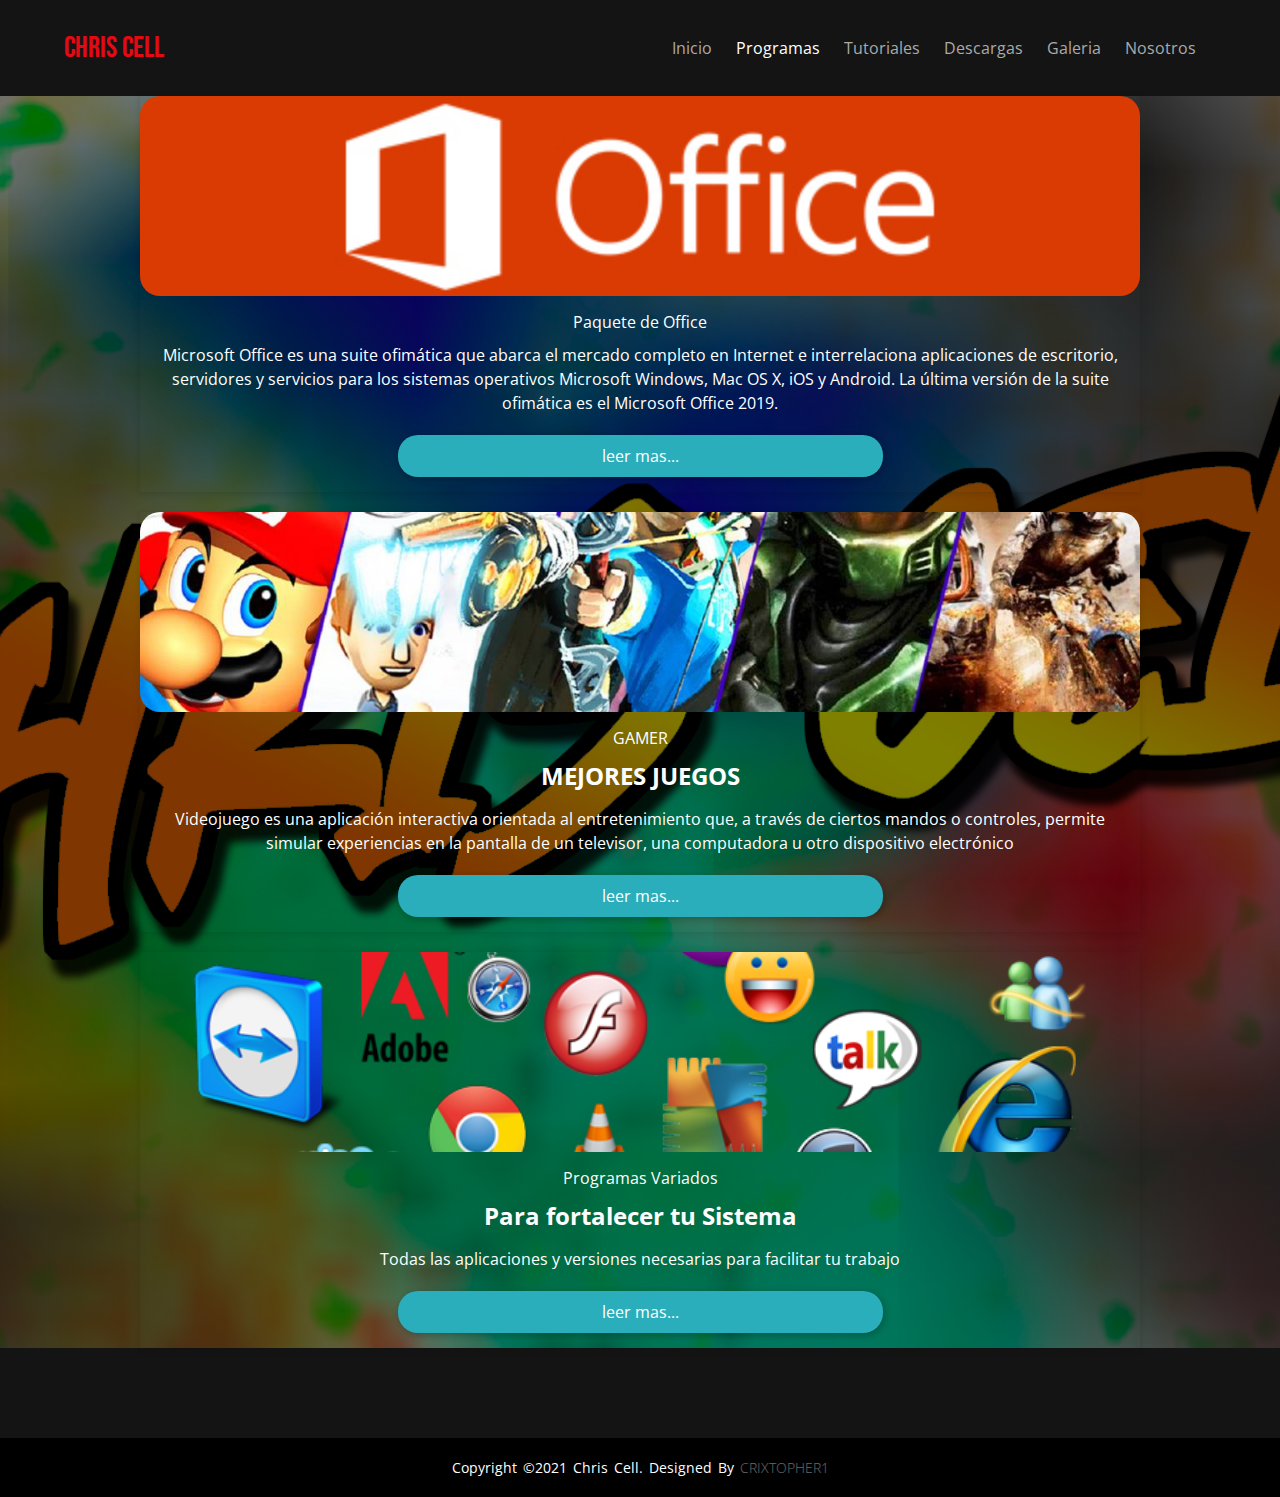
<file: menu/programas/programas.html>
<!DOCTYPE html>
<html lang="en">
<head>
	<meta charset="UTF-8">
	<meta name="viewport" content="width=device-width, initial-scale=1.0">
	<link rel="stylesheet" href="../../css/descargas.css">
	<link href="https://fonts.googleapis.com/css2?family=Bebas+Neue&family=Open+Sans:wght@400;600&display=swap" rel="stylesheet"> 
	<title>Chriss Cell</title>
	<link rel="shortcut icon" href="../../img/favico.png">
</head>
<body>
	<header>
		<div class="contenedor">
			<a href="../../index.html" class="logo"><h2 class="logotipo">Chris Cell</h2></a>
			<nav>
				<a href="../../index.html">Inicio</a>
				<a href="../programas/programas.html" class="activo">Programas</a>
				<a href="../tutoriales/tutoriales.html">Tutoriales</a>
				<a href="../descargas/descargas.html">Descargas</a>
				<a href="../galeria/galeria.html">Galeria</a>
				<a href="../nosotros/nosotros.html">Nosotros</a>
			</nav>
		</div>
	</header>
    <div class="pelicula-principal">

		<section class="post-list">
			<div class="content">
				<article class="post">
					<div class="post-header">
						<div class="post-img-4"></div>
					</div>
					<div class="post-body">
						<span>Paquete de Office</span>
						
						<p>Microsoft Office es una suite ofimática que abarca el mercado completo en Internet e interrelaciona aplicaciones de escritorio, servidores y servicios para los sistemas operativos Microsoft Windows, Mac OS X, iOS y Android. La última versión de la suite ofimática es el Microsoft Office 2019.</p>
						<a href="ofi.html" class="post-link">leer mas...</a>
					</div>
				</article>
	
				<article class="post">
					<div class="post-header">
						<div class="post-img-5"></div>
					</div>
					<div class="post-body">
						<span>GAMER</span>
						<h2>MEJORES JUEGOS</h2>
						<p>Videojuego es una aplicación interactiva orientada al entretenimiento que, a través de ciertos mandos o controles, permite simular experiencias en la pantalla de un televisor, una computadora u otro dispositivo electrónico </p>
						<a href="ofi.html" class="post-link">leer mas...</a>
					</div>
				</article>
	
				<article class="post">
					<div class="post-header">
						<div class="post-img-6"></div>
					</div>
					<div class="post-body">
						<span>Programas Variados</span>
						<h2>Para fortalecer tu Sistema</h2>
						<p>Todas las aplicaciones y versiones necesarias para facilitar tu trabajo</p>
						<a href="ofi.html" class="post-link">leer mas...</a>
					</div>
				</article>
	
	
			</div>
	
		</section>

        
    </div>
	<footer>
        <div class="footer-bottom">
            <p>copyright &copy;2021 Chris Cell. designed by <span>Crixtopher1</span></p>
        </div>
    </footer>
</body>

</html>
</file>
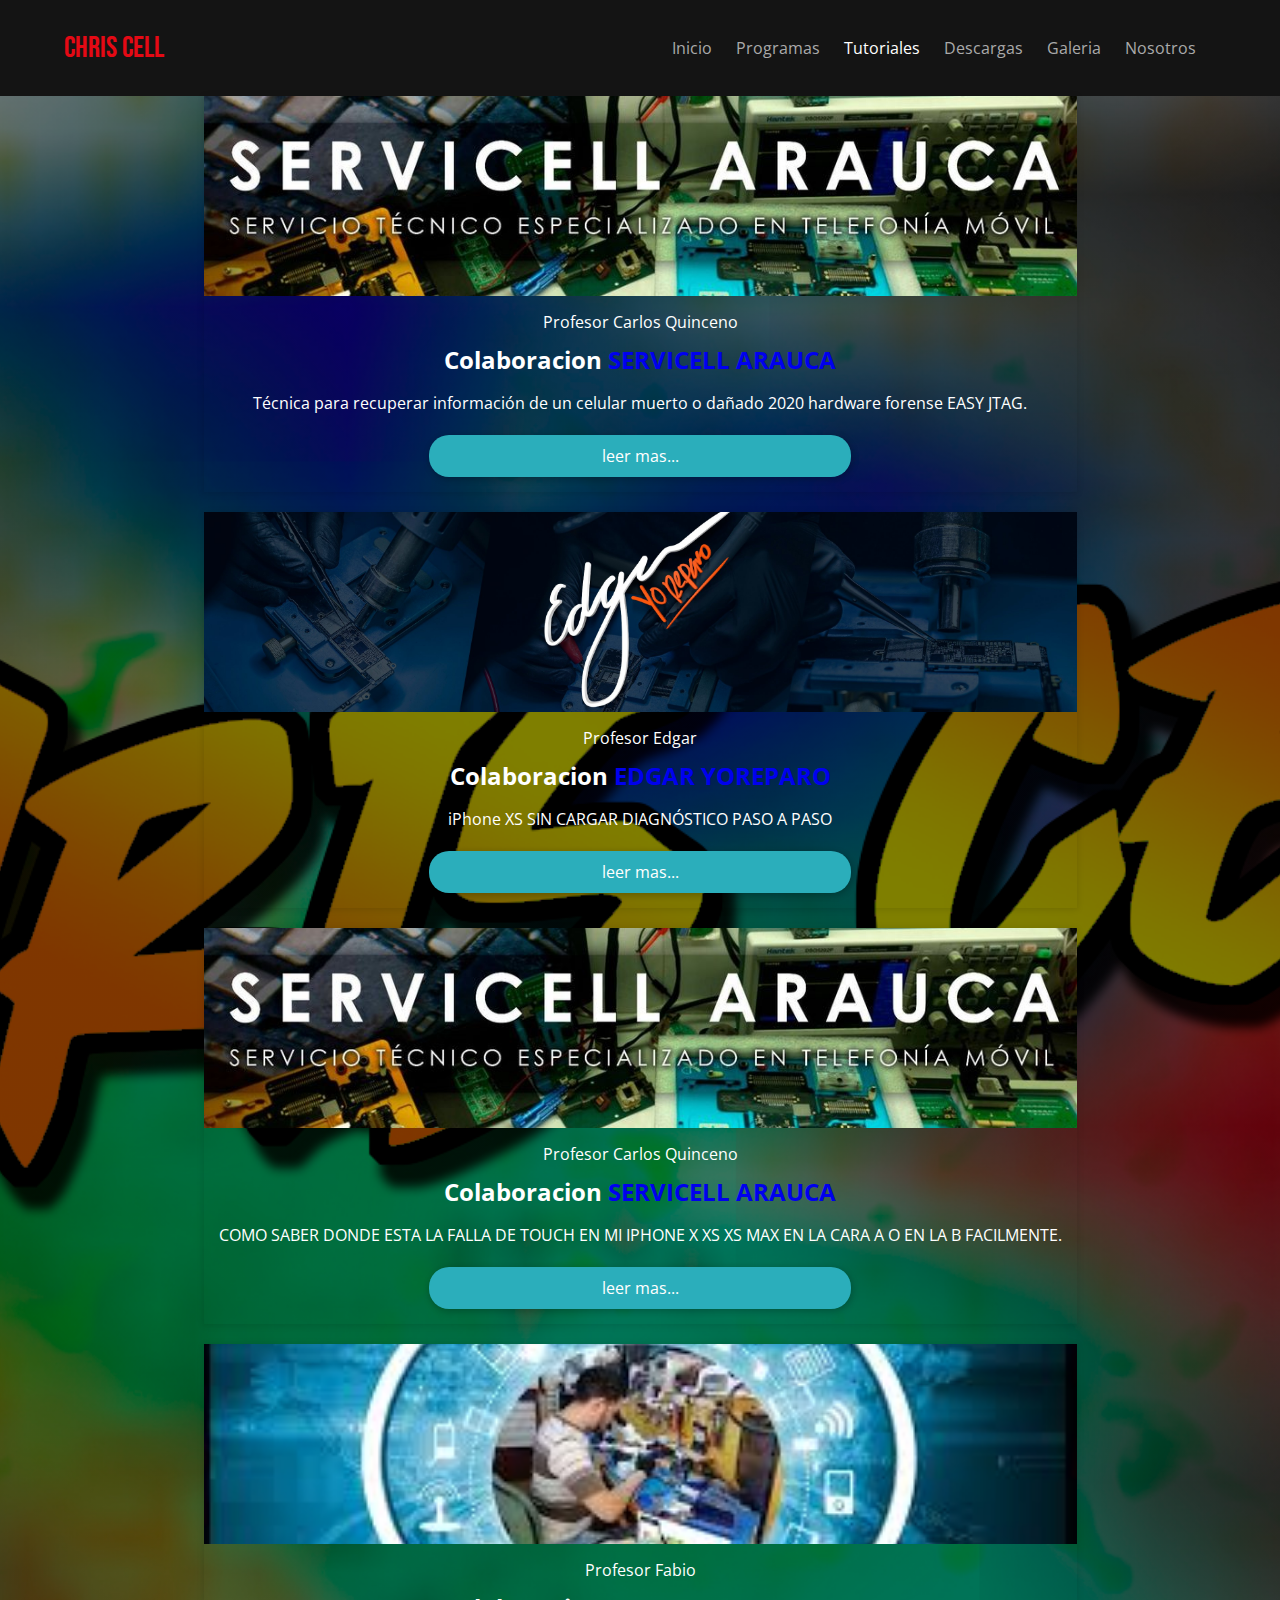
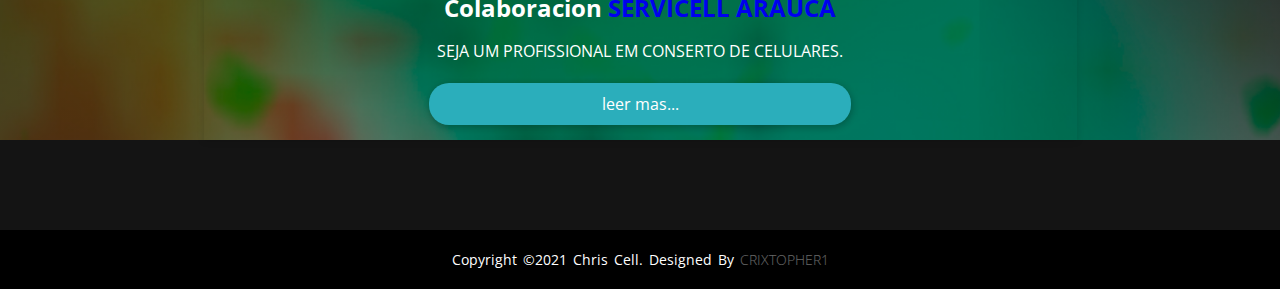
<file: menu/tutoriales/tutoriales.html>
<!DOCTYPE html>
<html lang="en">
<head>
	<meta charset="UTF-8">
	<meta name="viewport" content="width=device-width, initial-scale=1.0">
	<link rel="stylesheet" href="../../css/descargas.css">
	<link href="https://fonts.googleapis.com/css2?family=Bebas+Neue&family=Open+Sans:wght@400;600&display=swap" rel="stylesheet"> 
	<title>Chriss Cell</title>
    <link rel="shortcut icon" href="../../img/favico.png">
</head>
<body>
	<header>
		<div class="contenedor">
			<a href="../../index.html" class="logo"><h2 class="logotipo">Chris Cell</h2></a>
			<nav>
				<a href="../../index.html">Inicio</a>
				<a href="../programas/programas.html">Programas</a>
				<a href="tutoriales.html"  class="activo">Tutoriales</a>
				<a href="../descargas/descargas.html">Descargas</a>
				<a href="../galeria/galeria.html">Galeria</a>
				<a href="../nosotros/nosotros.html">Nosotros</a>
			</nav>
		</div>
	</header>
    <div class="pelicula-principal">
		<section class="post-list">
			<div class="content">
				<article class="post">
					<div class="post-header">
						<div class="post-img-10"></div>
					</div>
					<div class="post-body">
						<span>Profesor Carlos Quinceno</span>
						<h2>Colaboracion <a href="https://www.youtube.com/channel/UCHn1J1PP7i3fn6mC0oyIOPw" target="_blank" class="logo"> SERVICELL ARAUCA</a></h2>
						<p>Técnica para recuperar información de un celular muerto o dañado 2020 hardware forense EASY JTAG.</p>
						<a href="https://www.youtube.com/watch?v=JdYGiixaicc&t=1s" target="_blank"  class="post-link">leer mas...</a>
					</div>
				</article>
	
				<article class="post">
					<div class="post-header">
						<div class="post-img-11"></div>
					</div>
					<div class="post-body">
						<span>Profesor Edgar</span>
						<h2>Colaboracion <a href="https://www.youtube.com/c/EdgarYoReparoYourGadgetClinic/featured" target="_blank" class="logo"> EDGAR YOREPARO</a></h2>
						<p>iPhone XS SIN CARGAR  DIAGNÓSTICO PASO A PASO </p>
						<a href="https://www.youtube.com/watch?v=Zjr3C6KVCpA&t=56s"  target="_blank" class="post-link">leer mas...</a>
					</div>
				</article>
	
				<article class="post">
					<div class="post-header">
						<div class="post-img-10"></div>
					</div>
					<div class="post-body">
						<span>Profesor Carlos Quinceno</span>
						<h2>Colaboracion <a href="https://www.youtube.com/channel/UCHn1J1PP7i3fn6mC0oyIOPw" target="_blank" class="logo"> SERVICELL ARAUCA</a></h2>
						<p>COMO SABER DONDE ESTA LA FALLA DE TOUCH EN MI IPHONE X XS XS MAX EN LA CARA A O EN LA B FACILMENTE.</p>
						<a href="https://www.youtube.com/watch?v=i3vWu_2EskI" target="_blank"  class="post-link">leer mas...</a>
					</div>
				</article>

				<article class="post">
					<div class="post-header">
						<div class="post-img-13"></div>
					</div>
					<div class="post-body">
						<span>Profesor Fabio</span>
						<h2>Colaboracion <a href="https://www.youtube.com/c/NETpontoCOMF%C3%A1bio/featured" target="_blank" class="logo"> SERVICELL ARAUCA</a></h2>
						<p>SEJA UM PROFISSIONAL EM CONSERTO DE CELULARES.</p>
						<a href="https://www.youtube.com/watch?v=lqCr_tlOzAw" target="_blank"  class="post-link">leer mas...</a>
					</div>
				</article>

	
	
			</div>
	
		</section>

    </div>
	<footer>
        <div class="footer-bottom">
            <p>copyright &copy;2021 Chris Cell. designed by <span>Crixtopher1</span></p>
        </div>
    </footer>

</body>
</html>
</file>
<file: css/descargas.css>
:root {
	--rojo: #E50914;
	--fondo: #141414;
}
*{
    margin: 0;
    padding: 0;
    box-sizing: border-box;
}

body{
    background: var(--fondo);
	font-family: 'Open Sans', sans-serif;
}

.contenedor {
	width: 90%;
	margin: auto;
}

.contenedor1 {
    list-style:none ;
    list-style-type:none;
    border-radius: 15px;
    text-align: center;
	width: 20%;
	margin: auto;
    background: #FFF;
}

.contenedor1 a{
    text-decoration: none;
    color: var(--rojo);
}
/*menu desplegale de instaladores*/
.cont-menu{
    width: 400px;
    margin: 50px auto;
}

.cont-menu .cont-enlace{
    border-radius: 30px;
    box-shadow: 0px 0px 2px 1px white;
}
.enlace{
    border-radius: 30px;
}

.cont-menu .cont-enlace .opcion{
    border-radius: 30px;
    display: flex;
    justify-content: space-between;
    background-color: #009688;
    color: white;
    padding: 13px 15px;
    font-size: 22px;
    cursor: pointer;
    user-select: none;
}

.cont-menu .cont-enlace .opcion .icono{
    background-color: white;
    color: #009688;
    font-weight: bold;
    font-size: 22px;
    text-align: center;
    width: 26px;
    border-radius: 5px;
}

.cont-menu .cont-enlace .enlace{
    height: 0;
    overflow: hidden;
}

.cont-menu .cont-enlace .animation{
    height: 100%;
}

.cont-menu .cont-enlace .enlace a{
    display: block;
    padding: 10px 15px;
    text-decoration: none;
    font-size: 20px;
    color: rgba(0,0,0,.8);
    background-color: white;
}

.cont-menu .cont-enlace .enlace a:hover{
    background-color: #1a567e;
    color: white;
}



header {
	padding: 30px 0;
}
header .contenedor {
	display: flex;
	justify-content: space-between;
	align-items: center;
}
.logo{
    text-decoration: none;
    color: none;
}
header .logotipo {
	font-family: 'Bebas Neue', cursive;
	font-weight: normal;
	color: var(--rojo);
	font-size: 30px;
}
header nav a {
	color: #AAA;
	text-decoration: none;
	margin-right: 20px;
}
header nav a:hover,
header nav a.activo {
	color: #FFF;
}
.pelicula-principal {
	font-size: 16px;
	min-height: 30.62em;
	color: #fff;
	background: linear-gradient(rgba(0, 0, 0, .50) 0%, rgba(0,0,0,.50) 100%), url(../img/backdrop1.jpg);
	background-position: center center;
	background-size: cover;
	margin-bottom: 3.12em;
	/*display: flex;*/
	align-items: end;
}




.post-list{
    display: flex;
    min-height: 100vh;
    align-items: center;
    justify-content: center;
    padding: 30px, 15px;
}

.content{
    display: grid;
    grid-template-columns: repeat(6,);
    grid-gap: 20px;
    max-width: 1000px;
    margin: auto;
    border-radius: 20px;
}
.content_1{
    display: grid;
    grid-template-columns: repeat(3,1fr);
    grid-gap: 20px;
    max-width: 1000px;
    margin: auto;
    border-radius: 20px;
}

.post-img-1{
    background: url(../img/os.jpg);
    border-radius: 20px;
    width: 100%;
    height: 200px;
    background-size: cover;
    background-position: center;
    transition: .2s;
}
.post-img-2{
    background: url(../img/inst.jpg);
    border-radius: 20px;
    width: 100%;
    height: 200px;
    background-size: cover;
    background-position: center;
    transition: .2s;
}
.post-img-3{
    background: url(../img/frp.jpg);
    border-radius: 20px;
    width: 100%;
    height: 200px;
    background-size: cover;
    background-position: center;
    transition: .2s;
}
.post-img-4{
    background: url(../img/ofi.jpg);
    border-radius: 20px;
    width: 100%;
    height: 200px;
    background-size: cover;
    background-position: center;
    transition: .2s;
}
.post-img-5{
    background: url(../img/juegos.jpg);
    border-radius: 20px;
    width: 100%;
    height: 200px;
    background-size: cover;
    background-position: center;
    transition: .2s;
}
.post-img-6{
    background: url(../img/variados.png);
    border-radius: 20px;
    width: 100%;
    height: 200px;
    background-size: cover;
    background-position: center;
    transition: .2s;
}

.post-img-7{
    background: url(../img/facebook.jpg);
    border-radius: 20px;
    width: 100%;
    height: 200px;
    background-size: cover;
    background-position: center;
    transition: .2s;
}
.post-img-8{
    background: url(../img/instagram.jpg);
    border-radius: 20px;
    width: 100%;
    height: 200px;
    background-size: cover;
    background-position: center;
    transition: .2s;
}
.post-img-9{
    background: url(../img/telegram.png);
    border-radius: 20px;
    width: 100%;
    height: 200px;
    background-size: cover;
    background-position: center;
    transition: .2s;
}
.post-img-99{
    background: url(../img/wt.jpg);
    border-radius: 20px;
    width: 100%;
    height: 200px;
    background-size: cover;
    background-position: center;
    transition: .2s;
}
.post-img-10{
    background: url(../img/t2.jpg);
    width: 100%;
    height: 200px;
    background-size: cover;
    background-position: center;
    transition: .2s;
}

.post-img-11{
    background: url(../img/t3.jpg);
    width: 100%;
    height: 200px;
    background-size: cover;
    background-position: center;
    transition: .2s;
}

.post-img-12{
    background: url(../img/10.jpg);
    width: 100%;
    height: 200px;
    background-size: cover;
    background-position: center;
    transition: .2s;
}
.post-img-13{
    background: url(../img/t4.jpg);
    width: 100%;
    height: 200px;
    background-size: cover;
    background-position: center;
    transition: .2s;
}

.post{
    box-shadow: 0 1px 6px 1px rgba(0,0,0,.1);
    overflow: hidden;
    transition: .2s;
}
.post:hover{
    transform: translateY(-4px);
    box-shadow: 0 1px 14px 2px rgba(0,0,0,.15);
}
.post-header{
    width: 100%;
    height: 200px;
    overflow: hidden;
    cursor: pointer;
}
.post:hover .post-img-1,
.post:hover .post-img-2,
.post:hover .post-img-3{
transform:scale(1.1);
}
.post-body{
    padding: 15px;
    text-align: center;

}

.post-body span{
    display: inline-block;
    color: rgb(255, 255, 255);
    margin-bottom: 10px;
}
.post-body h2{
    margin-bottom: 15px;
}


.post-body p{
    line-height: 1.5;
    margin-bottom: 20px;
}

.post-body .post-link{
    display: block;
    text-decoration: none;
    padding: 10px;
    background: #2baebb;
    color: #fff;
    width: 50%;
    margin: auto;
    border-radius: 20px;
    box-shadow: 1px 2px 6px 1px rgba(0,0,0,.2);
    transition: .2s;
}

.post-body .post-link:hover{
    background: #3378c7;
    box-shadow: 1px 2px 6px 1px rgba(0,0,0,.2);
    transform: translateY(-2px);
}


footer{
    position: bottom;
    bottom: 0;
    left: 0;
    right: 0;
    height: auto;
    width: 100vw;
    font-family: "Open Sans";
    padding-top: 40px;
    color: #fff;
}

.socials a:hover i{
    color: aqua;
}

.footer-bottom{
    background: #000;
    width: 100vw;
    padding: 20px 0;
    text-align: center;
}
.footer-bottom p{
    font-size: 14px;
    word-spacing: 2px;
    text-transform: capitalize;
}
.footer-bottom span{
    text-transform: uppercase;
    opacity: .4;
    font-weight: 200;
}


@media screen and (max-width: 800px) {
	header .logotipo {
		margin-bottom: 10px;
		font-size: 30px;
	}

	header .contenedor {
		flex-direction: column;
		text-align: center;
	}

	.pelicula-principal {
		font-size: 14px;
	}

	.pelicula-principal .descripcion {
		max-width: 100%;
	}

	.peliculas-recomendadas .contenedor-carousel {
		overflow: visible;
	}

	.peliculas-recomendadas .contenedor-carousel .carousel {
		display: grid;
		grid-template-columns: repeat(3, 1fr);
		gap: 20px;
	}

	.peliculas-recomendadas .indicadores,
	.peliculas-recomendadas .flecha-izquierda,
	.peliculas-recomendadas .flecha-derecha {
		display: none;
	}
}
</file>
<file: css/estilos.css>
:root {
	--rojo: #E50914;
	--fondo: #141414;
}

* {
	margin: 0;
	padding: 0;
	box-sizing: border-box;
}

body {
	background: var(--fondo);
	font-family: 'Open Sans', sans-serif;


}
.contenedor {
	width: 90%;
	margin: auto;
}
.logo{
	text-decoration: none;
}
header {
	padding: 30px 0;
}

header .contenedor {
	display: flex;
	justify-content: space-between;
	align-items: center;
}

header .logotipo {
	font-family: 'Bebas Neue', cursive;
	font-weight: normal;
	color: var(--rojo);
	font-size: 30px;
}

header nav a {
	color: #AAA;
	text-decoration: none;
	margin-right: 20px;
}

header nav a:hover,
header nav a.activo {
	color: #FFF;
}

/* ---- ----- ----- Pelicula Principal ----- ----- ----- */


.galeria img {
	box-shadow: 0 8px 10px -4px rgba(0,0,0,.6);
	border-radius: 25px;
}

.materialbox-caption {
	bottom: 30px;
	right: 0;
	width: 40%;
	height: auto;
	padding: 10px;
	margin: auto;
	background: #000;
	box-shadow: 5px 5px #fff;
	font-size: 20px;
	color: #fff;
	line-height: 28px;
}

.galeria .col {
	margin-bottom: 20px;
}

.pelicula-principal {
	font-size: 16px;
	min-height: 30.62em;
	color: #fff;
	background: linear-gradient(rgba(0, 0, 0, .50) 0%, rgba(0,0,0,.50) 100%), url(../img/backdrop1.jpg);
	background-position: center center;
	background-size: cover;
	margin-bottom: 3.12em;
	display: flex;
	align-items: end;
}

.pelicula-principal .contenedor {
	margin: 0 auto;
	margin-bottom: 6.25em;
}

.pelicula-principal .titulo {
	font-weight: 600;
	font-size: 3.12em;
	margin-bottom: 0.4em;
}

.pelicula-principal .descripcion {
	font-weight: normal;
	font-size: 1em;
	line-height: 1.75em;
	max-width: 50%;
	margin-bottom: 1.25em;
}

.pelicula-principal .boton {
	background: rgba(0,0,0, 0.5);
	border: none;
	border-radius: 0.31em;
	padding: 0.93em 1.87em;
	color: #fff;
	margin-right: 1.25em;
	cursor: pointer;
	transition: .3s ease all;
	font-size: 1.12em;
}

.pelicula-principal .boton:hover {
	background: #fff;
	color: #000;
}

.pelicula-principal .boton i {
	margin-right: 1.25em;
}

/* ---- ----- ----- Contenedor Titulo y Controles ----- ----- ----- */
.contenedor-titulo-controles {
	display: flex;
	justify-content: space-between;
	align-items: end;
}

.contenedor-titulo-controles h3 {
	color: #fff;
	font-size: 30px;
}

.contenedor-titulo-controles .indicadores button {
	background: #fff;
	height: 3px;
	width: 10px;
	cursor: pointer;
	border: none;
	margin-right: 2px;
}

.contenedor-titulo-controles .indicadores button:hover,
.contenedor-titulo-controles .indicadores button.activo {
	background: red;
}


/* ---- ----- ----- Contenedor Principal y Flechas ----- ----- ----- */
.peliculas-recomendadas {
	margin-bottom: 70px;
}

.peliculas-recomendadas .contenedor-principal {
	display: flex;
	align-items: center;
	position: relative;
}

.peliculas-recomendadas .contenedor-principal .flecha-izquierda,
.peliculas-recomendadas .contenedor-principal .flecha-derecha {
	position: absolute;
	border: none;
	background: rgba(0,0,0,0.3);
	font-size: 40px;
	height: 50%;
	top: calc(50% - 25%);
	line-height: 40px;
	width: 50px;
	color: #fff;
	cursor: pointer;
	z-index: 500;
	transition: .2s ease all;
}

.peliculas-recomendadas .contenedor-principal .flecha-izquierda:hover,
.peliculas-recomendadas .contenedor-principal .flecha-derecha:hover {
	background: rgba(0,0,0, .9);
}

.peliculas-recomendadas .contenedor-principal .flecha-izquierda {
	left: 0;
}

.peliculas-recomendadas .contenedor-principal .flecha-derecha {
	right: 0;
}

/* ---- ----- ----- Carousel ----- ----- ----- */
.peliculas-recomendadas .contenedor-carousel {
	width: 100%;
	padding: 20px 0;
	overflow: hidden;
	scroll-behavior: smooth;
}

.peliculas-recomendadas .contenedor-carousel .carousel {
	display: flex;
	flex-wrap: nowrap;
}

.peliculas-recomendadas .contenedor-carousel .carousel .pelicula {
	min-width: 20%;
	transition: .3s ease all;
	box-shadow: 5px 5px 10px rgba(0,0,0, .3);
}

.peliculas-recomendadas .contenedor-carousel .carousel .pelicula.hover {
	transform: scale(1.2);
	transform-origin: center;
}

.peliculas-recomendadas .contenedor-carousel .carousel .pelicula img {
	width: 100%;
	vertical-align: top;
}

footer{
    position: bottom;
    bottom: 0;
    left: 0;
    right: 0;
    height: auto;
    width: 100vw;
    font-family: "Open Sans";
    padding-top: 40px;
    color: #fff;
}

.socials a:hover i{
    color: aqua;
}

.footer-bottom{
    background: #000;
    width: 100vw;
    padding: 20px 0;
    text-align: center;
}
.footer-bottom p{
    font-size: 14px;
    word-spacing: 2px;
    text-transform: capitalize;
}
.footer-bottom span{
    text-transform: uppercase;
    opacity: .4;
    font-weight: 200;
}

/* ---- ----- ----- Media Queries ----- ----- ----- */
@media screen and (max-width: 800px) {
	header .logotipo {
		margin-bottom: 10px;
		font-size: 30px;
	}

	header .contenedor {
		flex-direction: column;
		text-align: center;
	}

	.pelicula-principal {
		font-size: 14px;
	}

	.pelicula-principal .descripcion {
		max-width: 100%;
	}

	.peliculas-recomendadas .contenedor-carousel {
		overflow: visible;
	}

	.peliculas-recomendadas .contenedor-carousel .carousel {
		display: grid;
		grid-template-columns: repeat(3, 1fr);
		gap: 20px;
	}

	.peliculas-recomendadas .indicadores,
	.peliculas-recomendadas .flecha-izquierda,
	.peliculas-recomendadas .flecha-derecha {
		display: none;
	}
}
@media screen and (max-width: 600px){
	.materialbox-caption {
		 width: 90%;
	}
}

@media screen and (max-width: 992px){
	.materialbox-caption {
		 width: 70%;
	}
}
</file>
